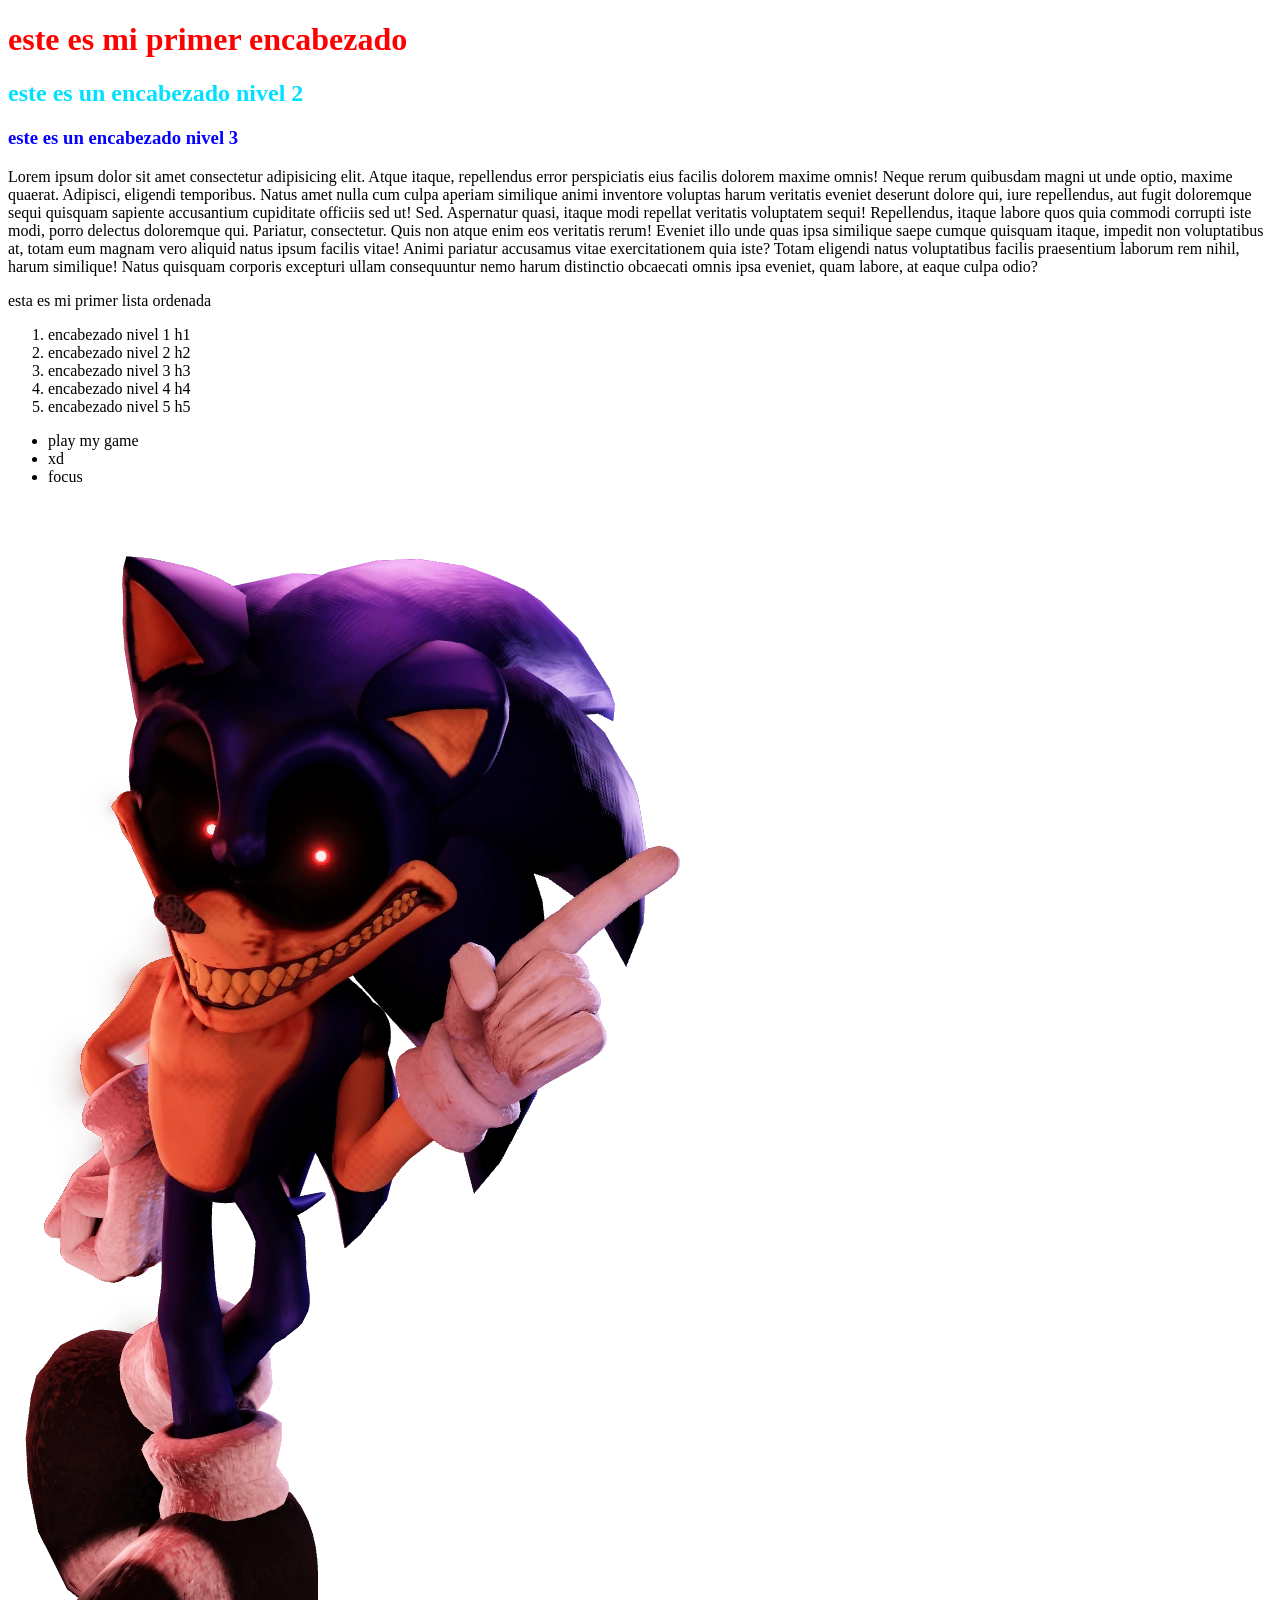
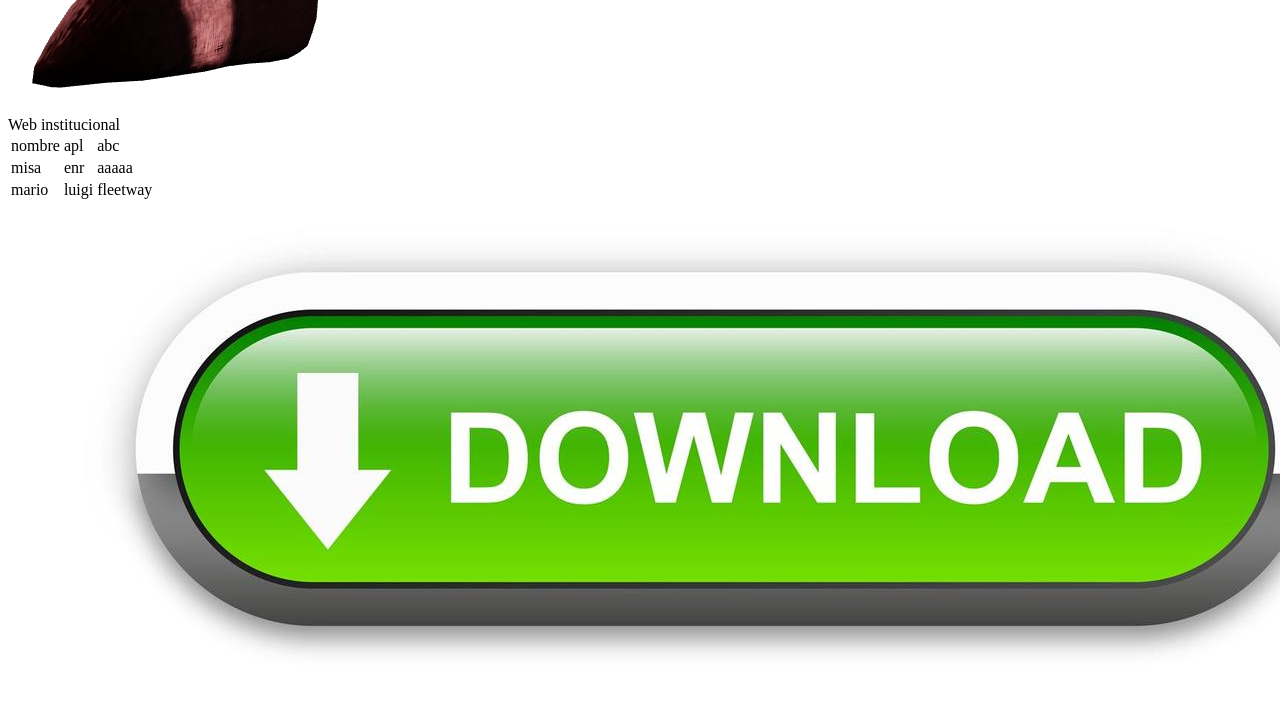
<file: noooo.html>
<!DOCTYPE html>
<html lang="es">
<head>
    <meta charset="UFT-8">
    <meta name="viewpont" conten="windth=device-width,
    initial-sacale=1.0">
    <title>mi primer titulo</title>
    <link rel="shortcut icon" href="assests/src/icons8-whatsapp-logo-16.png" type="image/x-icon">
</head>
<body>
    <!-- este es mi primer comentario-->

    <!-- encabezados: play my game-->
    <h1 style="color:rgb(255, 0, 0)">este es mi primer encabezado</h1>
    <h2 style="color:rgb(0, 225, 255)">este es un encabezado nivel 2</h2>
    <h3 style="color:rgb(4, 0, 255)">este es un encabezado nivel 3</h3>


    <!-- parrafos: p-->
     <p>Lorem ipsum dolor sit amet consectetur adipisicing elit. Atque itaque, repellendus error perspiciatis eius facilis dolorem maxime omnis! Neque rerum quibusdam magni ut unde optio, maxime quaerat. Adipisci, eligendi temporibus.
     Natus amet nulla cum culpa aperiam similique animi inventore voluptas harum veritatis eveniet deserunt dolore qui, iure repellendus, aut fugit doloremque sequi quisquam sapiente accusantium cupiditate officiis sed ut! Sed.
     Aspernatur quasi, itaque modi repellat veritatis voluptatem sequi! Repellendus, itaque labore quos quia commodi corrupti iste modi, porro delectus doloremque qui. Pariatur, consectetur. Quis non atque enim eos veritatis rerum!
     Eveniet illo unde quas ipsa similique saepe cumque quisquam itaque, impedit non voluptatibus at, totam eum magnam vero aliquid natus ipsum facilis vitae! Animi pariatur accusamus vitae exercitationem quia iste?
     Totam eligendi natus voluptatibus facilis praesentium laborum rem nihil, harum similique! Natus quisquam corporis excepturi ullam consequuntur nemo harum distinctio obcaecati omnis ipsa eveniet, quam labore, at eaque culpa odio?</p>

    <!--listas ordenadas: ol, lo-->

     <p> esta es mi primer lista ordenada</p>
     <ol>
        <li>encabezado nivel 1 h1</li>
        <li>encabezado nivel 2 h2</li>
        <li>encabezado nivel 3 h3</li>
        <li>encabezado nivel 4 h4</li>
        <li>encabezado nivel 5 h5</li>
     </ol>

    <!-- listas desordenadas: ul; li-->
      <ul>
        <li>play my game</li>
      <li>xd</li>
      <li>focus</li>
      </ul>

    <!-- imagen: img-->
       <img src="assests/src/2011Xrender2.webp" alt="foto de un perrito" whitd="200">

       <!--salto de linea: br-->
       <br><br>

<!--enlace: a viene de anchor=ancla-->
<a href="https://the-unofficial-outcome-memories.fandom.com/wiki/Home"
target="_blank"></a>
 Web institucional
</a>   

<!--tablas: table-->
<table borde="1">
  <tr>
    <td>nombre</td>
    <td>apl</td>
    <td>abc</td>
  </tr>
  <tr>
    <td>misa</td>
    <td>enr</td>
    <td>aaaaa</td>
  </tr>
  <tr>
    <td>mario</td>
    <td>luigi</td>
    <td>fleetway</td>
  </tr>
</table>

<!--enlace de imagen-->
<a href="https://www.google.com/?hl=es&zx=1774893218584&no_sw_cr=1"
target="_blank">
<img src="assests/src/vector-download-download-button-illustration-data.jpg" alt="foto de descarga">
</a>
<!--etiquetas semanticas:

funcionan como contenedores, como cajas.

nav: barra de navegacion
main: contenido principal de la pagina
div, section, aside: cajas contenedoras
header: encabezado de la pagina / banner
-->

</body>
</html>
</file>
